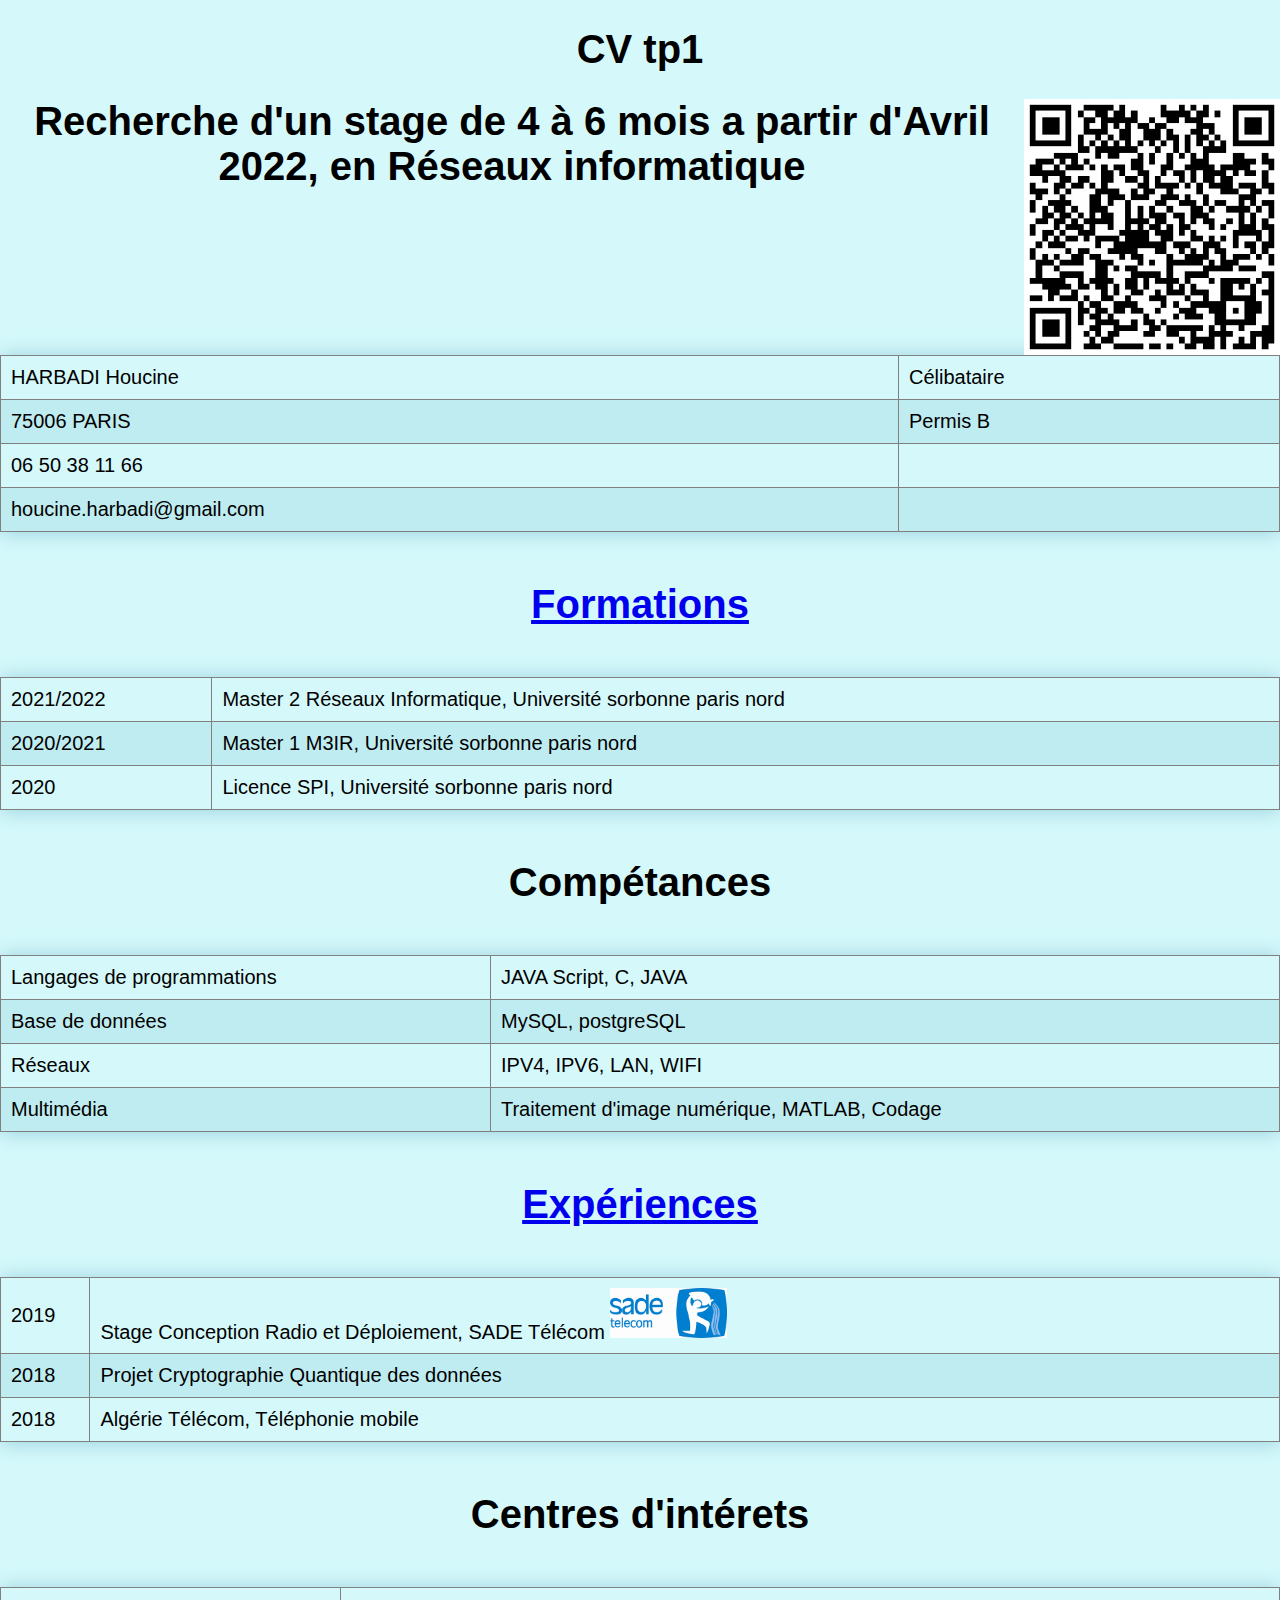
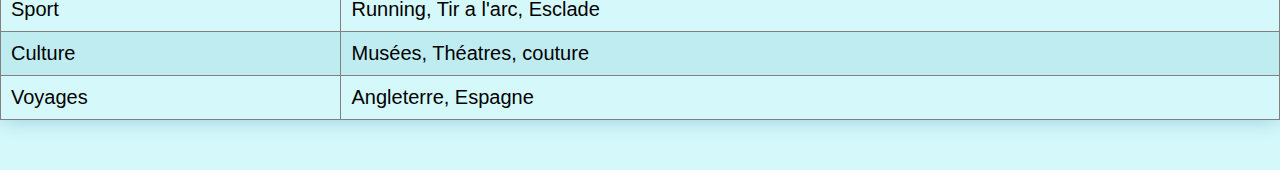
<file: tp1/index.html>
<!DOCTYPE html>
<html>
  <head>
    <meta charset="utf-8" />
    <meta http-equiv="x-ua-compatible" content="ie=edge" />
    <title align="center"> CV Recherche de stage </title>
    <meta name="description" content="" />
    <meta name="viewport" content="width=device-width, initial-scale=1" />

    <link rel="apple-touch-icon" href="apple-touch-icon.png" />
    <!-- Place favicon.ico in the root directory -->
    <link rel="stylesheet" href="cv.css" />

    <!-- Code à dé-commenter si besoin de fichier CSS ou JS -->
    <!--<link rel="stylesheet" href="style.css">-->
    <!--<script src="main.js"></script>-->
  </head>
  <body>
    <h1 align="center">CV tp1</h1>
    <!-- Add your site or application content here -->

    <img src="QRcode.jpg" alt="QRcode Linkedin" align="right" width=20% height=20% />


    <h1 align="center"> Recherche d'un stage de 4 à 6 mois a partir d'Avril 2022, en Réseaux informatique</h1>
  <table width="100%" border="1">
    <tr>
      <td> HARBADI Houcine</td>
      <td> Célibataire</td>
    </tr>
    <tr>
      <td> 75006 PARIS </td>
      <td>Permis B</td>
    </tr>
    <tr>
      <td> 06 50 38 11 66 </td>
      <td> </td>
    </tr>
    <tr>
      <td>houcine.harbadi@gmail.com</td>
      <td> </td>
    </tr>
  </table>
  
    <h1 align="center"><a href="Formations/Formations.html">Formations</a></h1>
 

  <table width="100%" border="1">
     
    <tr> 
      <td> 2021/2022 </td>
      <td> Master 2 Réseaux Informatique, Université sorbonne paris nord</td>
    </tr>
    <tr> 
      <td> 2020/2021 </td>
      <td> Master 1 M3IR, Université sorbonne paris nord</td>
    </tr>
    <tr> 
      <td> 2020 </td>
      <td> Licence SPI, Université sorbonne paris nord</td>
    </tr>
  </table>

  <h1 align="center"> Compétances </h1>
  <table width="100%" border="1">
    <tr> 
      <td> Langages de programmations</td>
      <td> JAVA Script, C, JAVA</td>
    </tr>
    <tr> 
      <td> Base de données </td>
      <td> MySQL, postgreSQL</td>
    </tr>
    <tr> 
      <td> Réseaux </td>
      <td> IPV4, IPV6, LAN, WIFI</td>
    </tr>
    <tr> 
      <td> Multimédia</td>
      <td> Traitement d'image numérique, MATLAB, Codage</td>
    </tr>
  
  </table >
  <h1 align="center"><a href="experiences/index.html">Expériences</a></h1>
  <table width="100%" border="1">
  <tr> 
    <td> 2019</td>
    <td> Stage Conception Radio et Déploiement, SADE Télécom <img src="téléchargement.png" alt="tele" width=10% height=10% /></td>
  </tr>
  <tr> 
    <td> 2018 </td>
    <td> Projet Cryptographie Quantique des données</td>
  </tr>
  <tr> 
    <td> 2018 </td>
    <td> Algérie Télécom, Téléphonie mobile</td>
  </tr>
  </table>
<h1 align="center">Centres d'intérets </h1>

  <table width="100%" border="1">
  <tr> 
    <td> Sport</td>
    <td>Running, Tir a l'arc, Esclade </td>
  </tr>
  <tr> 
    <td> Culture</td>
    <td> Musées, Théatres, couture </td>
  </tr>
  <tr> 
    <td> Voyages</td>
    <td> Angleterre, Espagne</td>
  </tr>
  

</table>

  </body>
</html>
</file>
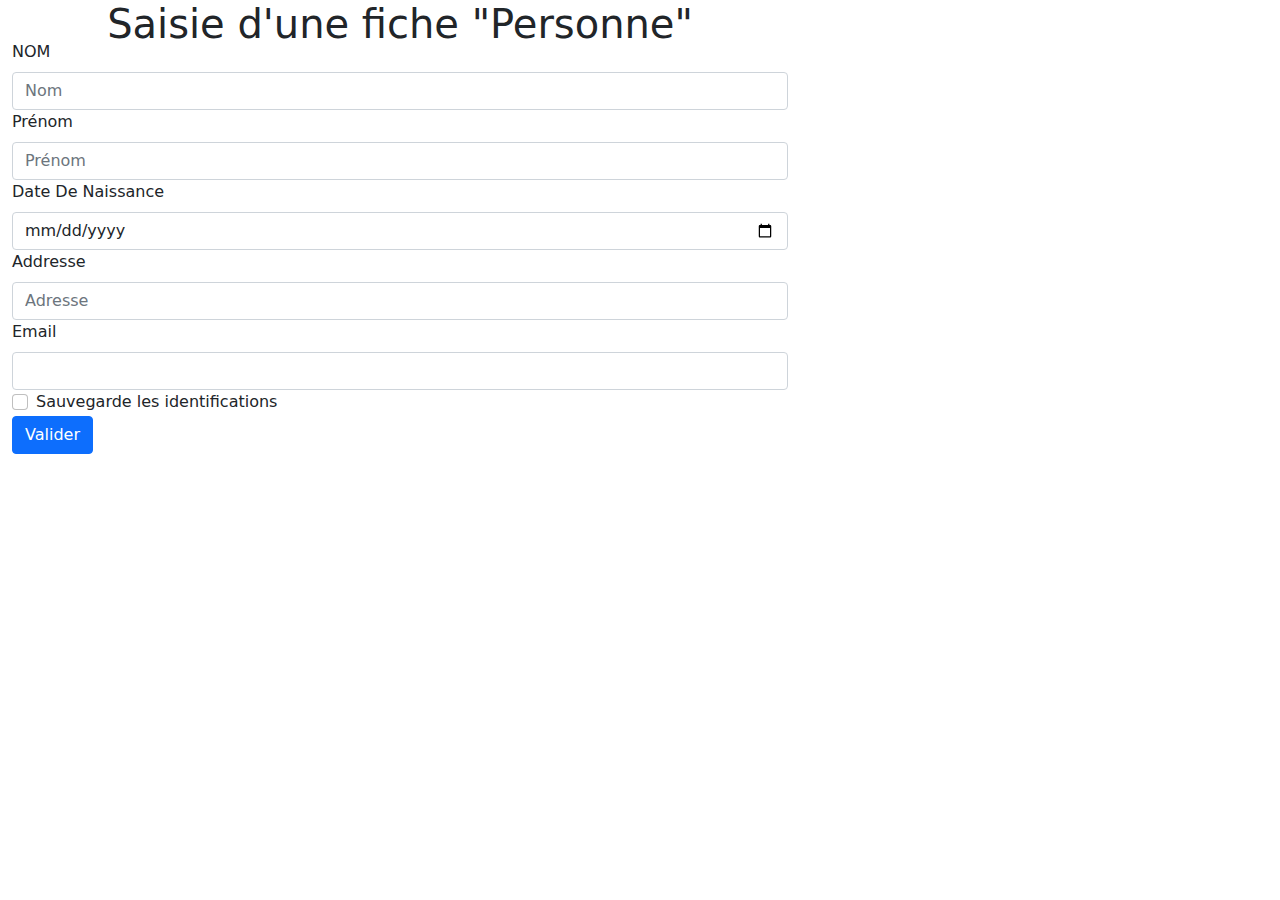
<file: tp3/index.html>
<!doctype html>
<html>
    <head>
        <meta charset="utf-8">
        <meta http-equiv="x-ua-compatible" content="ie=edge">
        <title>TP3</title>
        <meta name="description" content="">
        <meta name="viewport" content="width=device-width, initial-scale=1">

        <link rel="apple-touch-icon" href="apple-touch-icon.png">
        <!-- Place favicon.ico in the root directory -->

        <style>
          body{
              background-color: #e9ebee;              
              font-family: system, -apple-system, ".SFNSText-Regular", "San Francisco", "Roboto", "Segoe UI", "Helvetica Neue", "Lucida Grande", sans-serif;
              font-size: 16px;
              margin: 0 auto;
              max-width: 800px;              
          }
        </style>
        
        <!-- Code à dé-commenter si besoin de fichier CSS ou JS -->
        <!--<link rel="stylesheet" href="style.css">-->
        <!--<script src="main.js"></script>-->
        <!-- CSS boostrap -->
        <link rel="stylesheet" href="css/bootstrap.css">

        <!-- librairie Javascript de boostrap pour pouvoir utiliser les composants interactifs (modal https://getbootstrap.com/docs/5.1/components/modal/ , collapse...) -->
        <script src="js/bootstrap.bundle.js"></script>

        <script src="js/form-validation.js"></script>
        
    </head>
    <body>        
        <h1 align="center ">Saisie d'une fiche "Personne"</h1>
       
        <table>
        <div class="container">
            <!-- Content here -->
            <form class="row g-3">
                <div class="col-12">
                    <label for="inputNom" class="form-label">NOM</label>
                    <input type="text" class="form-control" id="inputNom" placeholder="Nom">
                </div>
                  
                
                <div class="col-12">
                    <label for="inputPrenom" class="form-label">Prénom</label>
                    <input type="text" class="form-control" id="inputPrenom" placeholder="Prénom">
                </div>

                <div class="col-12">
                    <label for="inputDateDeNaissance" class="form-label">Date De Naissance </label>
                    <input type="date" class="form-control" id="inputAddress" placeholder="Date de Naissance">
                  </div>

                <div class="col-12">
                    <label for="inputAddress" class="form-label">Addresse</label>
                    <input type="text" class="form-control" id="inputAddress" placeholder="Adresse">
                  </div>
              
                <div class="col-12">
                  <label for="inputEmail4" class="form-label">Email</label>
                  <input type="email" class="form-control" id="inputEmail4">
                </div>
                <div class="col-12">
                  <div class="form-check">
                    <input class="form-check-input" type="checkbox" id="gridCheck">
                    <label class="form-check-label" for="gridCheck">
                      Sauvegarde les identifications  
                    </label>
                  </div>
                </div>
                <div class="col-12">
                  <button type="submit" class="btn btn-primary">Valider</button>
                </div>
              </form>
          </div>

          
          <div class="modal fade" id="myModal" tabindex="-1" aria-labelledby="exampleModalLabel" aria-hidden="true">
            <div class="modal-dialog">
              <div class="modal-content">
                <div class="modal-header">
                  <h5 class="modal-title" id="exampleModalLabel">Modal title</h5>
                  <button type="button" class="btn-close" data-bs-dismiss="modal" aria-label="Close"></button>
                </div>
                <div class="modal-body">...</div>
                <div class="modal-footer">
                  <button type="button" class="btn btn-primary" data-bs-dismiss="modal">OK</button>
                   
                </div>
              </div>
            </div>
          </div>
    </body>
</html>
</table>
</file>
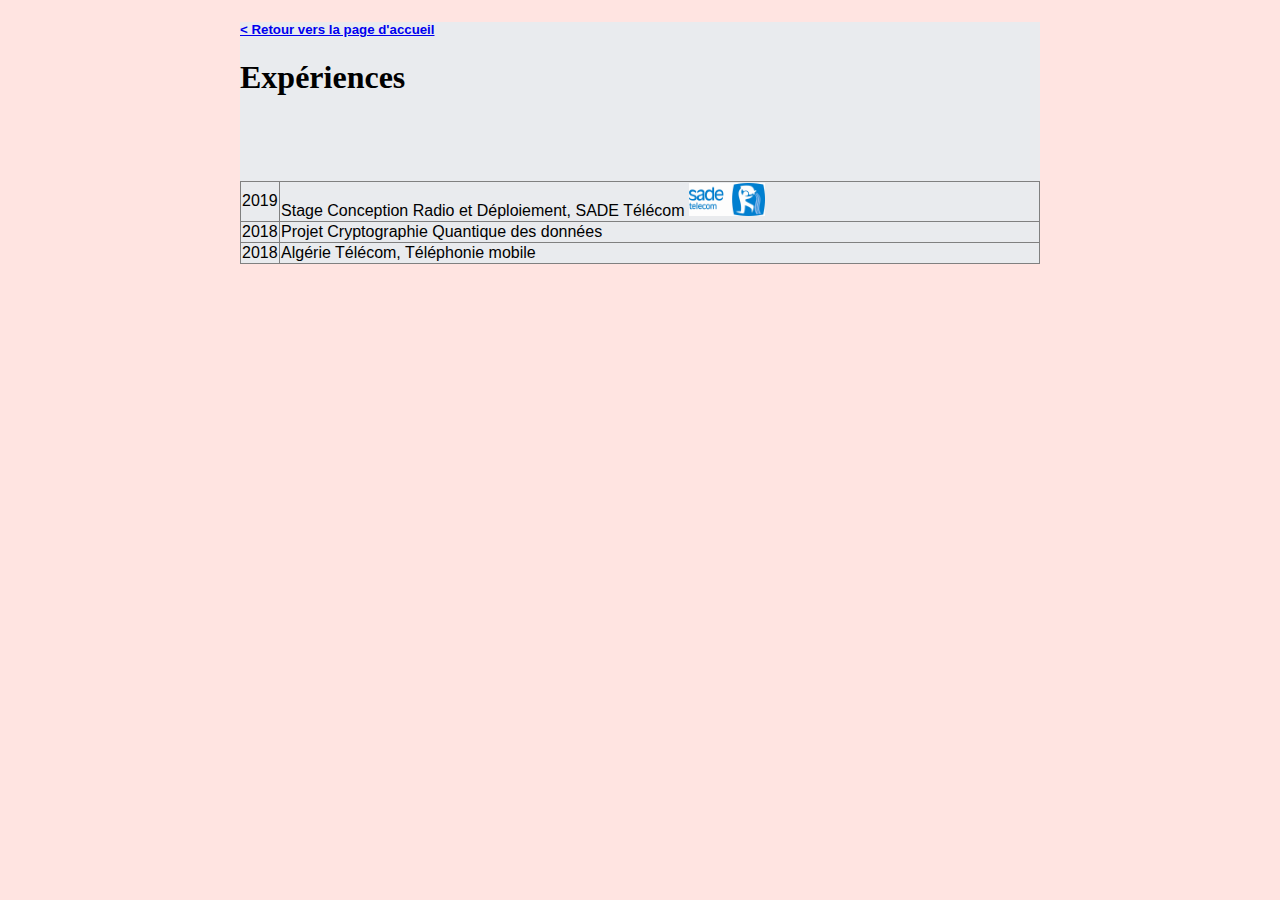
<file: tp1/experiences/index.html>
<!DOCTYPE html>
<html lang="en" class="html2">
  <head>
    <meta charset="UTF-8" />
    <meta name="viewport" content="width=device-width, initial-scale=1.0" />
    <title>Expériences</title>

    <style>
      body {
        background-color: #e9ebee;
        font-family: system, -apple-system, ".SFNSText-Regular", "San Francisco", "Roboto", "Segoe UI", "Helvetica Neue", "Lucida Grande", sans-serif;
        font-size: 16px;
        margin: 0 auto;
        max-width: 800px;
      }
    </style>
     <link rel="stylesheet" href="Exp.css"/>
  </head>
  <body>

    <h5><a href="../index.html"> < Retour vers la page d'accueil </a></h5>

    <h1>Expériences</h1>
    <table width="100%" border="1">
      <tr> 
        <td> 2019</td>
        <td> Stage Conception Radio et Déploiement, SADE Télécom <img src="../téléchargement.png" alt="tele" width=10% height=10% /></td>
      </tr>
      <tr> 
        <td> 2018 </td>
        <td> Projet Cryptographie Quantique des données</td>
      </tr>
      <tr> 
        <td> 2018 </td>
        <td> Algérie Télécom, Téléphonie mobile</td>
      </tr>
      </table>

    </table>
  </body>
</html>
</file>
<file: tp1/cv.css>
body{
    background-color: rgba(47, 227, 233, 0.2);
    font-family: system, -apple-system, ".SFNSText-Regular", "San Francisco", "Roboto", "Segoe UI", "Helvetica Neue", "Lucida Grande", sans-serif;
    font-size: 20px;
    margin: 0 auto;
}

table{
    border-collapse: collapse;
    min-width: 800px;
    box-shadow: 0 1px 20px rgb(154, 208, 221);
    cursor: pointer;
    margin: 50px auto;
    border: none solid midnightblue;
}

td, tr{
    padding: 10px 10px;
}
tbody tr, td{
    border: 0,5px solid #ddd;
}
tbody tr:nth-child(even){
    background-color: #bfecf0;
}
title, h1{
    
}
</file>
<file: tp1/experiences/Exp.css>
table{ border-collapse: collapse;}

.html2{
    background-color: mistyrose;
    background-repeat:no-repeat;
    background-size: 100%;

    
}

img:hover{
    transform: scale(2);
}

h1{
    position: relative;
    height: 100px;
    font-family:Georgia, 'Times New Roman', Times, serif;
}
</file>
